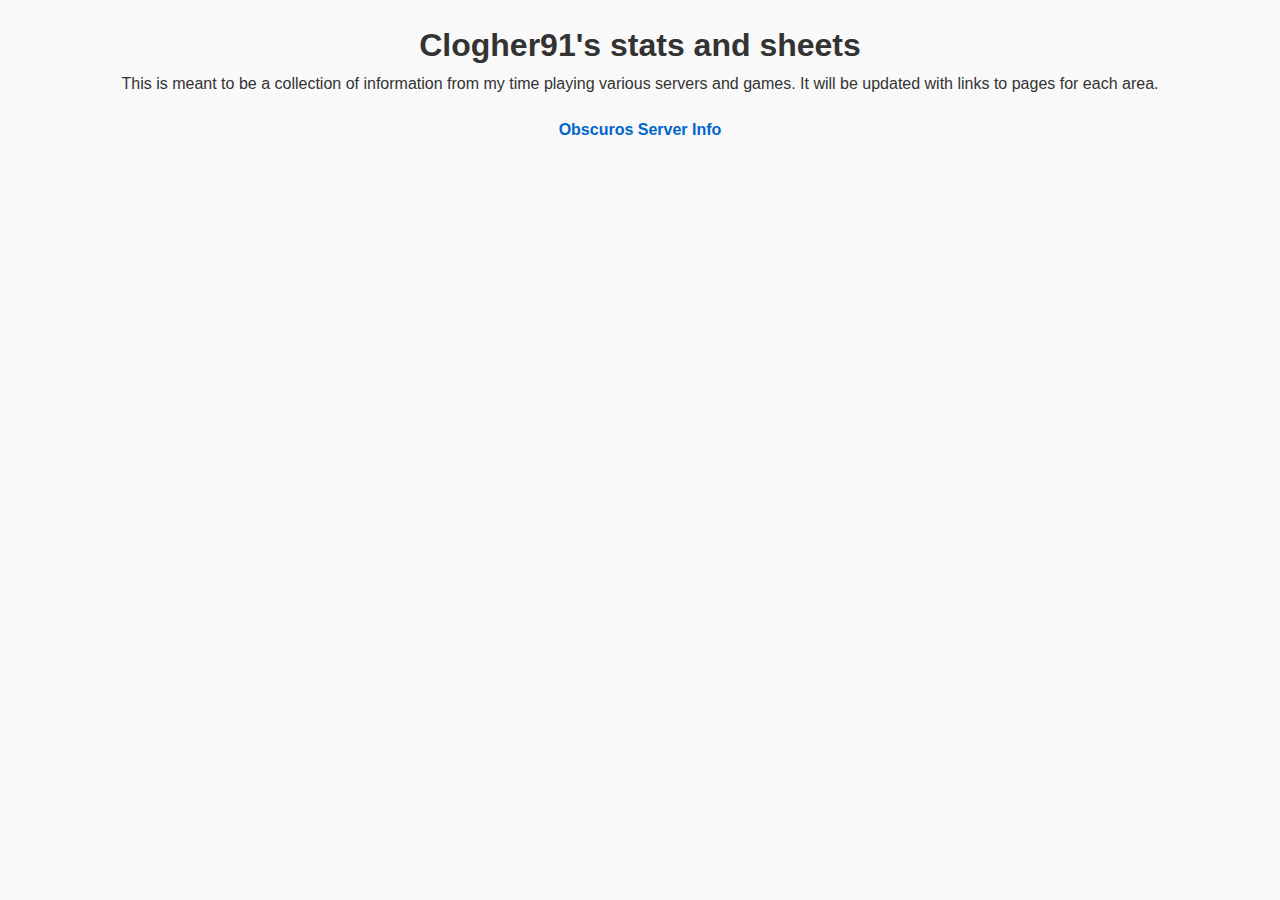
<file: index.html>
<!DOCTYPE html>
<html>
    <head>
        <title>Start Page</title>
        <meta http-equiv="Content-Type" content="text/html; charset=UTF-8">
        <link rel='stylesheet' href='CSS/in.css'>
    </head>
    <body>
        <h1>Clogher91's stats and sheets</h1>
        <p>This is meant to be a collection of information from my time playing various servers and games. It will be updated with links to pages for each area.</p>
        <a href='ObscurosRedirect'>Obscuros Server Info</a>
    </body>
</html>
</file>
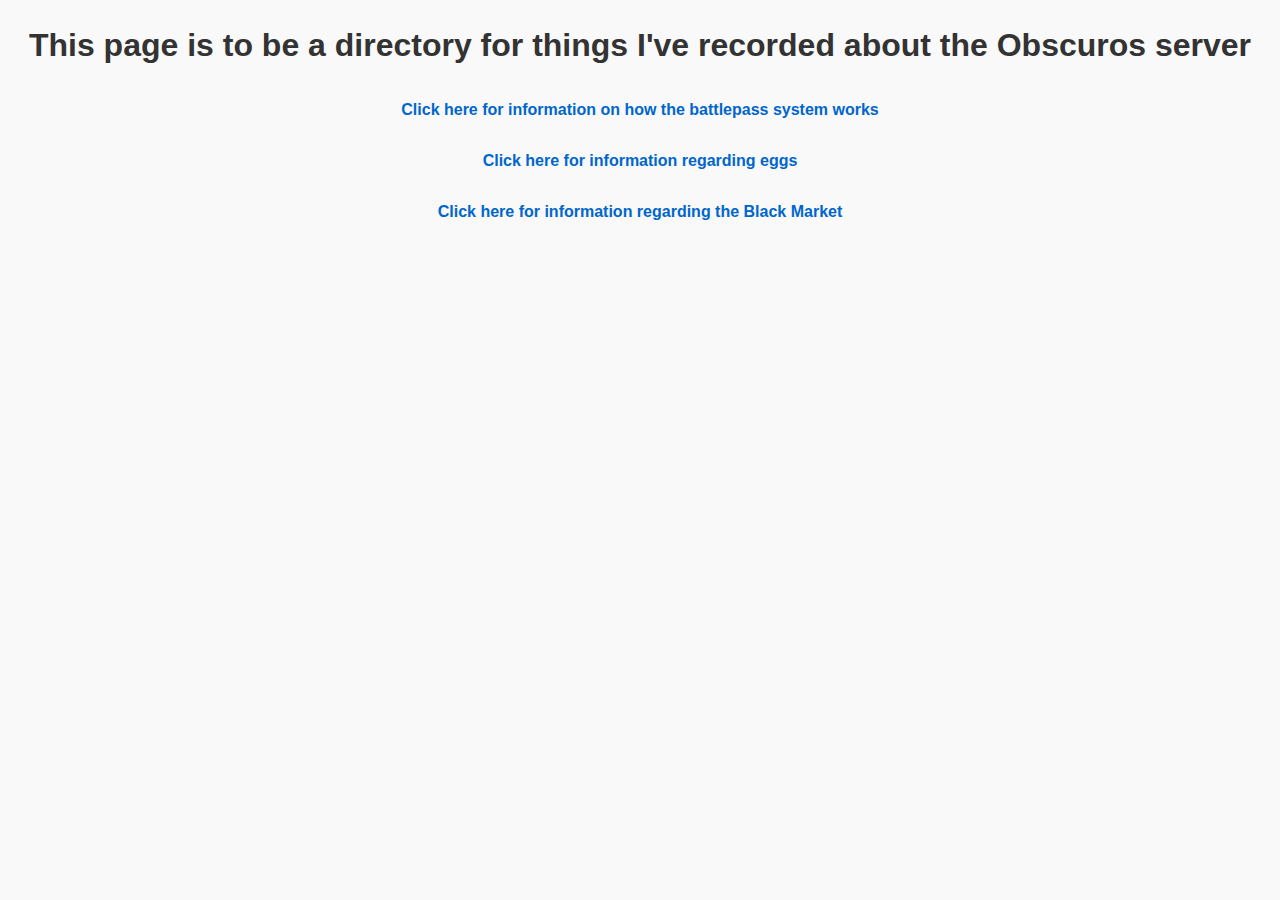
<file: obscuroshome.html>
<!DOCTYPE html>
<!--
Click nbfs://nbhost/SystemFileSystem/Templates/Licenses/license-default.txt to change this license
Click nbfs://nbhost/SystemFileSystem/Templates/JSP_Servlet/Html.html to edit this template
-->
<html>
    <head>
        <title>TODO supply a title</title>
        <meta charset="UTF-8">
        <meta name="viewport" content="width=device-width, initial-scale=1.0"><!-- comment -->
        <link rel='stylesheet' href='CSS/in.css'>
        
    </head>
    <body>
        <h1> This page is to be a directory for things I've recorded about the Obscuros server </h1><!-- comment -->
        <br>
        <a href='BattlePass.jsp'>Click here for information on how the battlepass system works</a>
        <br><br>
        <a href='Egg.jsp'>Click here for information regarding eggs</a>
        <br><br>
        <a href='BlackMarket.jsp'>Click here for information regarding the Black Market</a>
    </body>
</html>
</file>
<file: CSS/in.css>
/*
Click nbfs://nbhost/SystemFileSystem/Templates/Licenses/license-default.txt to change this license
Click nbfs://nbhost/SystemFileSystem/Templates/JSP_Servlet/CascadeStyleSheet.css to edit this template
*/
/* 
    Created on : 8 Mar 2024, 11:43:58
    Author     : paull
*/

body, h1, p, a {
    margin: 0;
    padding: 0;
}

body {
    font-family: 'Arial', sans-serif;
    line-height: 1.6;
    background-color: #f9f9f9;
    color: #333;
    text-align: center;
    padding: 20px;
}

h1 {
    color: #333;
}

p {
    margin-bottom: 20px;
}

a {
    color: #0066cc;
    text-decoration: none;
    font-weight: bold;
}

a:hover {
    text-decoration: underline;
}
</file>
